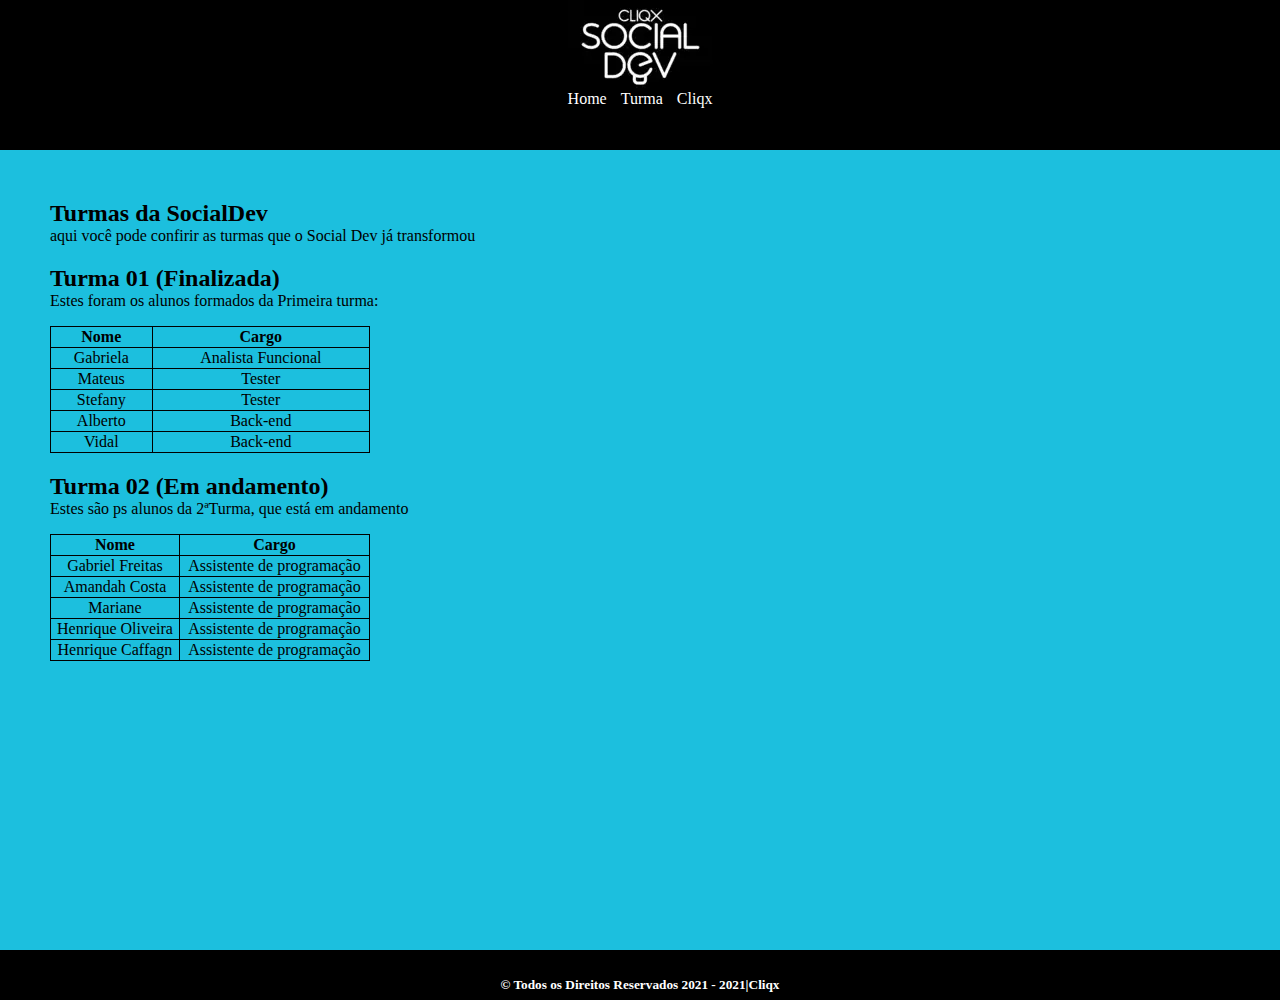
<file: turma.html>
<!DOCTYPE html>
<html>
    <head>
        <title></title>
    </head>
    <link rel="stylesheet" href="style.css">
    <body>
        <header>
            <div class="logo";"><img src="Logo.webp" alt="Logo"></div>
            <nav class="menu">
                <a href="index.html" class="link">Home</a>
                <a href="#" class="link">Turma</a> 
                <a href="https://cliqx.com.br/" class="link">Cliqx</a>
            </nav>
        </header>
        <div class="tabela">
            <h2>Turmas da SocialDev</h2>
            <p>aqui você pode confirir as turmas que o Social Dev já transformou</p>
            <h2>Turma 01 (Finalizada)</h2>
            <p>Estes foram os alunos formados da Primeira turma:</p>
            <table>
                <tr>
                    <th>Nome</th>
                    <th>Cargo</th>
                </tr>
                <tr>
                    <td>Gabriela</td>
                    <td>Analista Funcional</td>
                </tr>
                <tr>
                    <td>Mateus</td>
                    <td>Tester</td>
                </tr>
                <tr>
                    <td>Stefany</td>
                    <td>Tester</td>
                </tr>
                <tr>
                    <td>Alberto</td>
                    <td>Back-end</td>
                </tr>
                <tr>
                    <td>Vidal</td>
                    <td>Back-end</td>
                </tr>
            </table>
            <h2>Turma 02 (Em andamento)</h2>
            <p>Estes são ps alunos da 2ªTurma, que está em andamento</p>
            <table>
                <tr>
                    <th>Nome</th>
                    <th>Cargo</th>
                </tr>
                <tr>
                    <td>Gabriel Freitas</td>
                    <td>Assistente de programação</td>
                </tr>
                <tr>
                    <td>Amandah Costa</td>
                    <td>Assistente de programação</td>
                </tr>
                <tr>
                    <td>Mariane</td>
                    <td>Assistente de programação</td>
                </tr>
                <tr>
                    <td>Henrique Oliveira</td>
                    <td>Assistente de programação</td>
                </tr>
                <tr>
                    <td>Henrique Caffagn</td>
                    <td>Assistente de programação</td>
                
            </table>
        </div>
    <div>    
    <footer>
        <div class="rodape">
            <h5>© Todos os Direitos Reservados 2021 - 2021|Cliqx</h5>
        </div>
    
    </footer>
    </div> 
    </body>
</html>
</file>
<file: style.css>
.home {
    margin: 0%;
    background-image: url(https://i.imgur.com/149o8ja.jpeg);
    background-size: 110%;
    background-position: cover;
    
}


body {
    margin: 0%;
    background-color: rgb(28,191,222);
}

header {
    background-color: black;
    height: 150px;
    
}

.logo {
  
  height: 100px;
  width: 146px;
  position: relative;
}

.logo {
   
    left: 50%;
    margin-left: -72px;
}

.menu {
    position: relative;
    top: -10px;
    text-align: center;
}

.link {
    text-decoration: none;
    color: white;
    margin: 5px;
   
}

.apresentacao {
    text-decoration: white ;
    color: white;
    position: relative;
    margin-top: 200px;
    margin-left: 100px;

}

h4 {
    margin-top: 0px;
}

h1 {
    margin-bottom: 10px;

}

.link2 {
   color: white;
}

footer {
    height: 50px;
    background-color: black;
    display: block;
    color: white;
    position: absolute;
    bottom: -100px;
    text-align: center;
    width: 100%;
}

.rodape {
    text-align: center;
    position: relative;
    top: 5px;


}

table, td, th {
    border: 1px solid;
  }
  
  table {
    width: 40%;
    border-collapse: collapse;

  }

.tabela {
    position: relative;
    margin-left: 50px;
    margin-top: 50px;
    width: 800px;
    
    
    
}
table {
    text-align: center;
}

p {
    position: relative;
    margin-top: 0px;
}
 h2{
     margin-bottom: 0px;
 }
</file>
